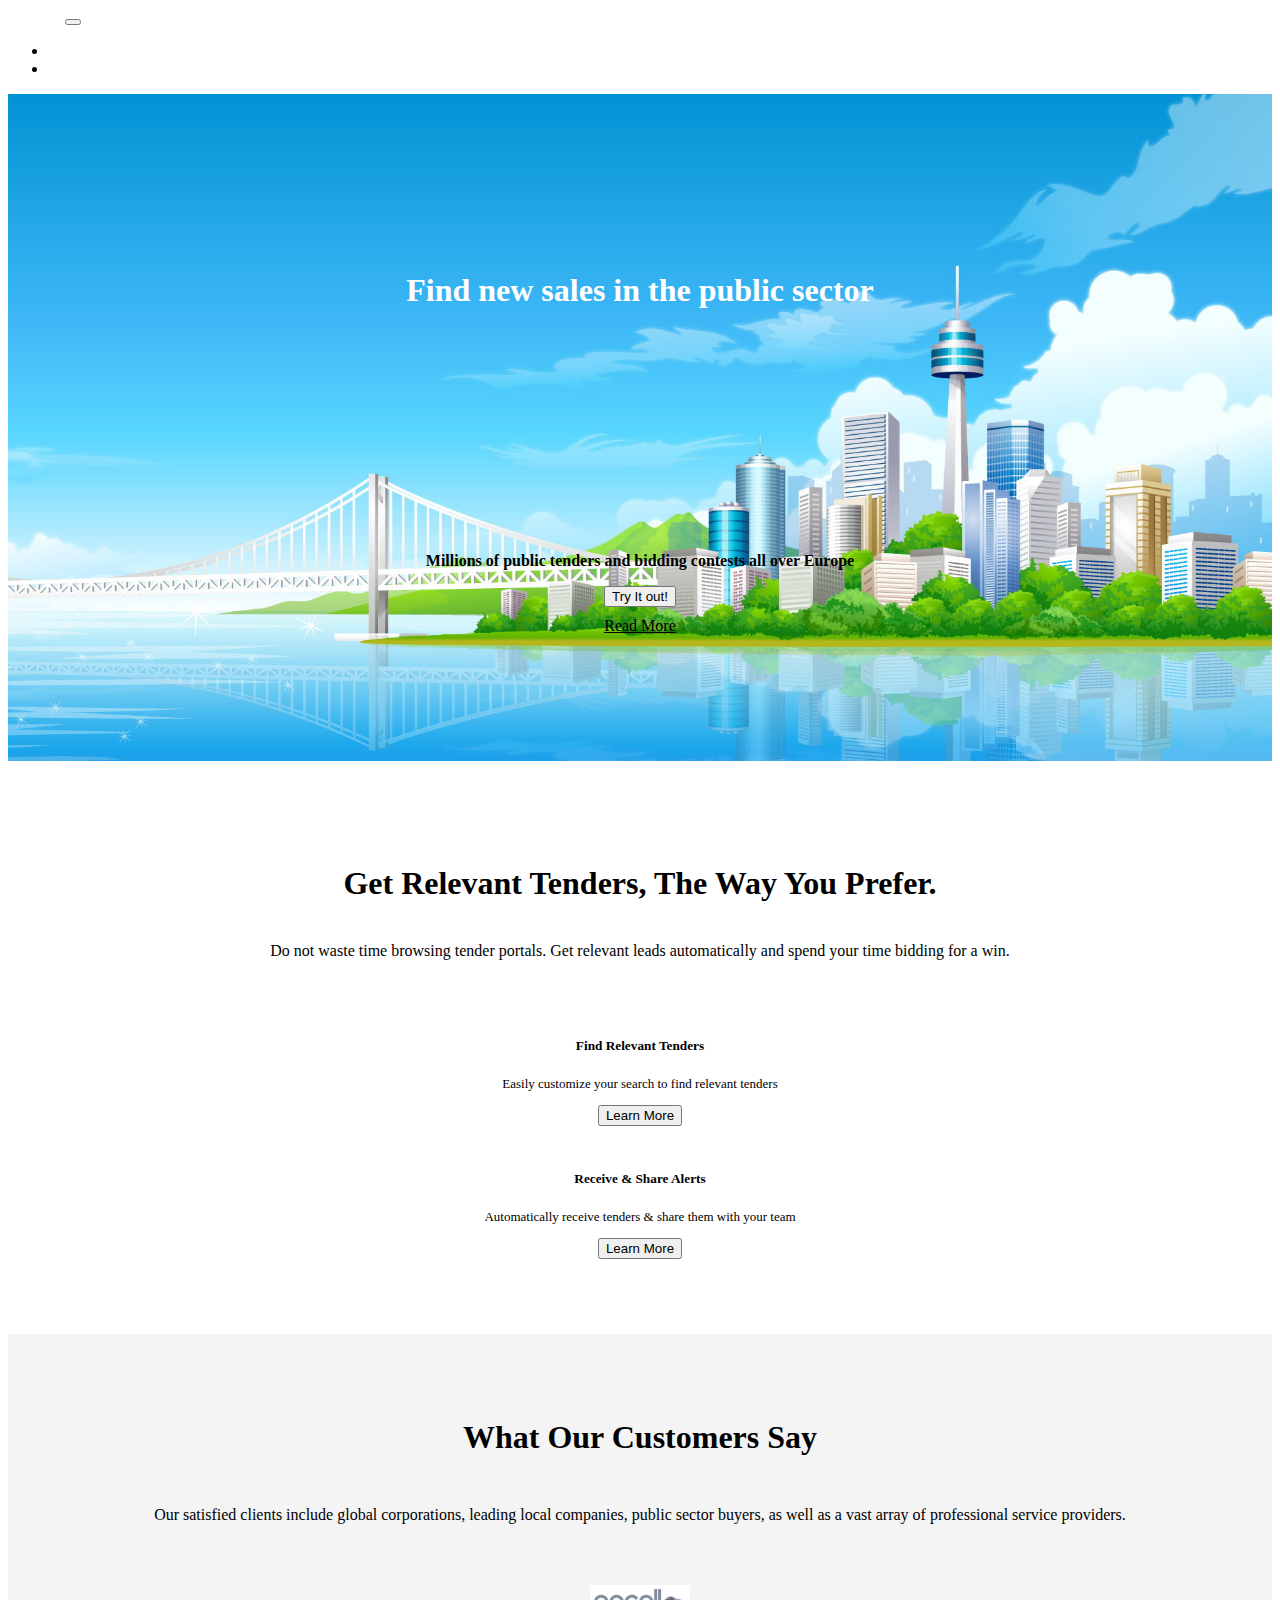
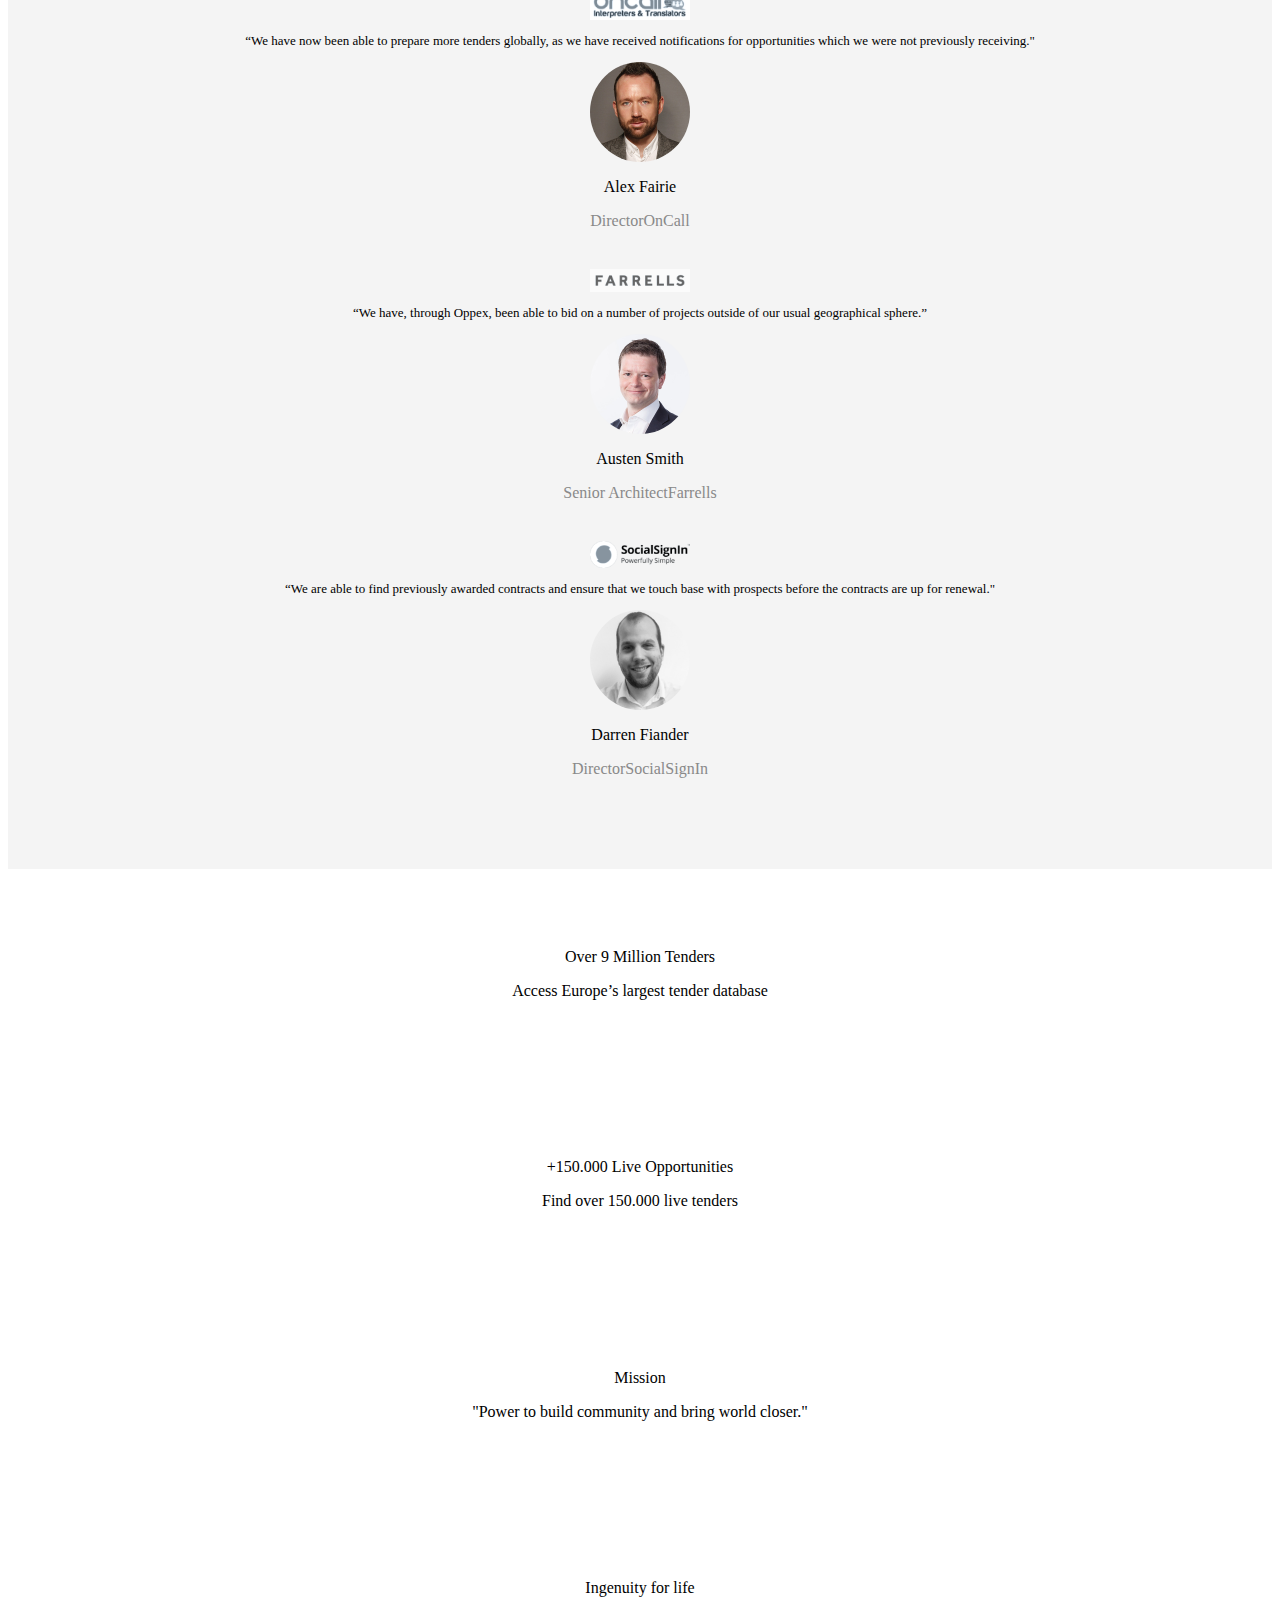
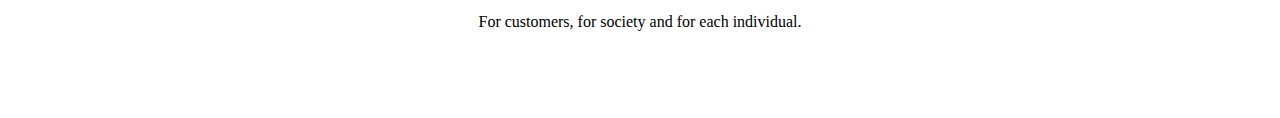
<file: index.html>
<!DOCTYPE html>
<html lang="en">
<head>
    <meta charset="UTF-8">
    <meta http-equiv="X-UA-Compatible" content="IE=edge">
    <meta name="viewport" content="width=device-width, initial-scale=1.0">
    <link rel="stylesheet" href="css/styles.css">
    <link rel="stylesheet" href="https://use.fontawesome.com/releases/v5.7.0/css/all.css" integrity="sha384-lZN37f5QGtY3VHgisS14W3ExzMWZxybE1SJSEsQp9S+oqd12jhcu+A56Ebc1zFSJ" crossorigin="anonymous">
    <link href="https://cdn.jsdelivr.net/npm/bootstrap@5.2.0/dist/css/bootstrap.min.css" rel="stylesheet" integrity="sha384-gH2yIJqKdNHPEq0n4Mqa/HGKIhSkIHeL5AyhkYV8i59U5AR6csBvApHHNl/vI1Bx" crossorigin="anonymous">
    <script src="https://cdn.jsdelivr.net/npm/bootstrap@5.2.0/dist/js/bootstrap.bundle.min.js"
     integrity="sha384-A3rJD856KowSb7dwlZdYEkO39Gagi7vIsF0jrRAoQmDKKtQBHUuLZ9AsSv4jD4Xa" crossorigin="anonymous"></script>
    <title>Public tenders worldwide | Opexx</title>
</head>



<body>

    <nav class="navbar navbar-expand-lg bg-primary">
        <div class="container-fluid">
          <a class="navbar-brand" href="#">OPEXX</a>
          <button class="navbar-toggler" type="button" data-bs-toggle="collapse" data-bs-target="#navbarNav" aria-controls="navbarNav" aria-expanded="false" aria-label="Toggle navigation">
            <span class="navbar-toggler-icon"></span>
          </button>
          <div class="collapse navbar-collapse" id="navbarNav">
            <ul class="navbar-nav">
              <li class="nav-item">
                <a class="nav-link active" aria-current="page" href="search.html">SEARCH</a>
              </li>
              <li class="nav-item">
                <a class="nav-link" href="pricing.html">PRICING</a>
              </li>
            </ul>
          </div>
        </div>
      </nav>


      <div class="container-fluid section1">
        <h1>Find new sales in the public sector</h1>
        <h3>Millions of public tenders and bidding contests all over Europe</h3>

        <div class="link"></div>
            <button class="btn btn-success">Try It out!</button>
            <center><a href="#" >Read More</a></center>
        </div>
        
      </div>


      <div class="container-fluid section2">

        <div class="elements">
            <h1>Get Relevant Tenders, The Way You Prefer.</h1>
            <p style="
    margin: 40px;
">Do not waste time browsing tender portals. Get relevant leads automatically and spend your time bidding for a win.</p>
        </div>
        
        <div class="row">

          <div class="col-md-6 card">
            <i class="fas fa-caret-square-down icon"></i>
              <div class="card-body">
                <h5 class="card-title">Find Relevant Tenders</h5>
                <p class="card-text">Easily customize your search to find relevant tenders</p>
                <button class="btn btn-success">Learn More</a>
              </div>
          </div>


          <div class="col-md-6 card" >
            <i class="far fa-copy icon"></i>
              <div class="card-body">
                <h5 class="card-title">Receive & Share Alerts</h5>
                <p class="card-text">Automatically receive tenders & share them with your team</p>
                <button class="btn btn-success">Learn More</a>
              </div>
          </div>

        </div>


      </div>


      <div class="container-fluid section3">
          <h1>What Our Customers Say</h1>
          <p style="margin: 50px;">Our satisfied clients include global corporations, leading local companies, public sector buyers, as well as a vast array of professional service providers.</p>

        <div class="row">
          <div class="col-md-4 card">
              <img src="images/oncall-logo.png" class="card-img-top" alt="...">
              <div class="card-body">
                <p class="card-text">“We have now been able to prepare more tenders globally, as we have received notifications for opportunities which we were not previously receiving."</p>
                <img src="images/alex_fairie.jpg" alt="" srcset="" style="border-radius: 50px;">
                <p>Alex Fairie</p>
                <p style="color: #898989;">DirectorOnCall</p>
            </div>
          </div>

          <div class="col-md-4 card">
              <img src="images/farrells-logo.png" class="card-img-top" alt="...">
              <div class="card-body">
                <p class="card-text">“We have, through Oppex, been able to bid on a number of projects outside of our usual geographical sphere.”</p>
                <img src="images/austen_smith.jpg" alt="" srcset="" style="border-radius: 50px;">
                <p>Austen Smith</p>
                <p style="color: #898989;">Senior ArchitectFarrells</p>
            </div>
          </div>

          <div class="col-md-4 card">
              <img src="images/socialsignin-logo.png" class="card-img-top" alt="...">
              <div class="card-body">
                <p class="card-text">“We are able to find previously awarded contracts and ensure that we touch base with prospects before the contracts are up for renewal."</p>
                <img src="images/darren_fiander.jpg" alt="" srcset="" style="border-radius: 50px;">
                <p>Darren Fiander</p>
                <p style="color: #898989;">DirectorSocialSignIn</p>
            </div>
          </div>

        </div>

      </div>


      <div class="container-fluid section4">

        <div class="row">

          <div class="col-md-3">
            <i class="fa fa-database icon"></i>
            <p>Over 9 Million Tenders</p>
            <p>Access Europe’s largest tender database</p>
          </div>

          <div class="col-md-3">
            <i class="fa fa-scroll icon"></i>
            <p>
              +150.000 Live Opportunities</p>
              <p>Find over 150.000 live tenders</p>
          </div>
          
          <div class="col-md-3">
            <i class="fa fa-globe icon"></i>

            <p>Mission</p>
            <p>"Power to build community and bring world closer."</p>
          </div>

          <div class="col-md-3">
            <i class="fa fa-industry icon"></i>
            <p>Ingenuity for life</p>
            <p>For customers, for society and for each individual.</p>
          </div>

        </div>

      </div>
    
</body>


</html>
</file>
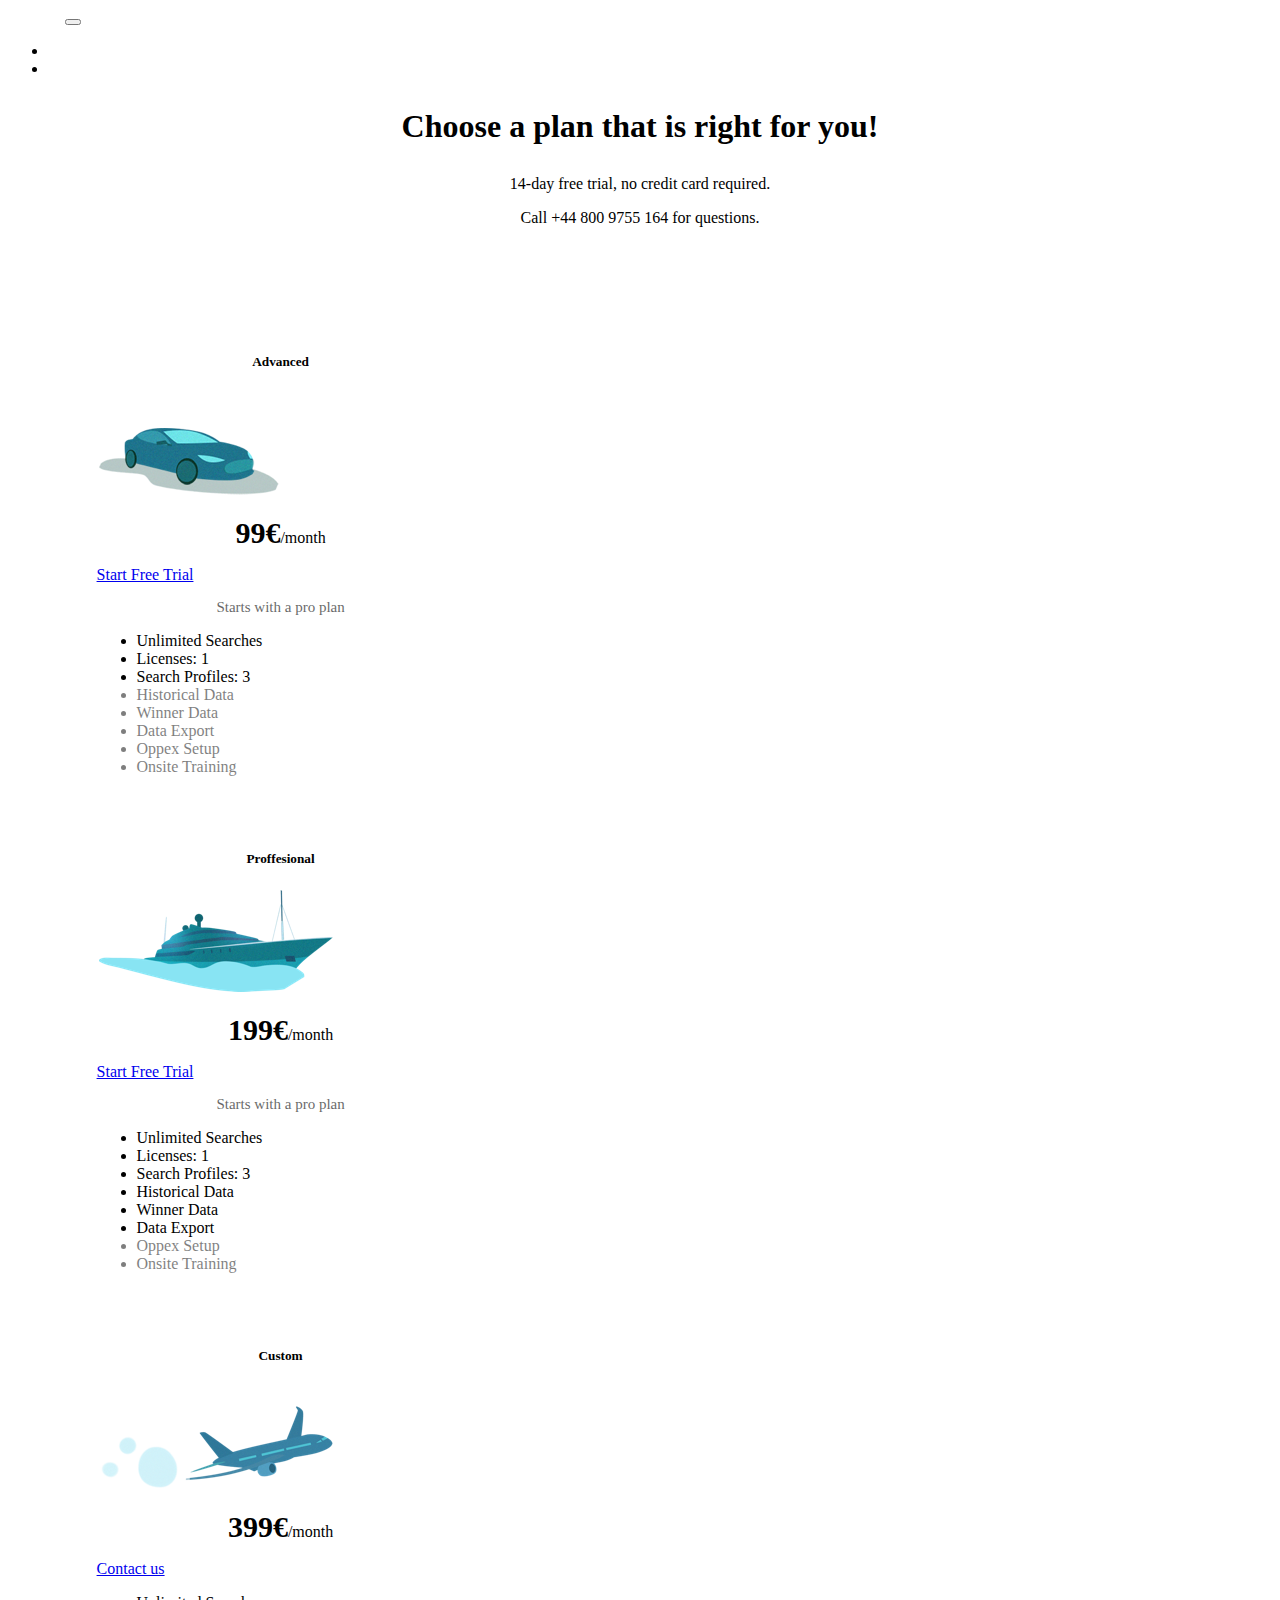
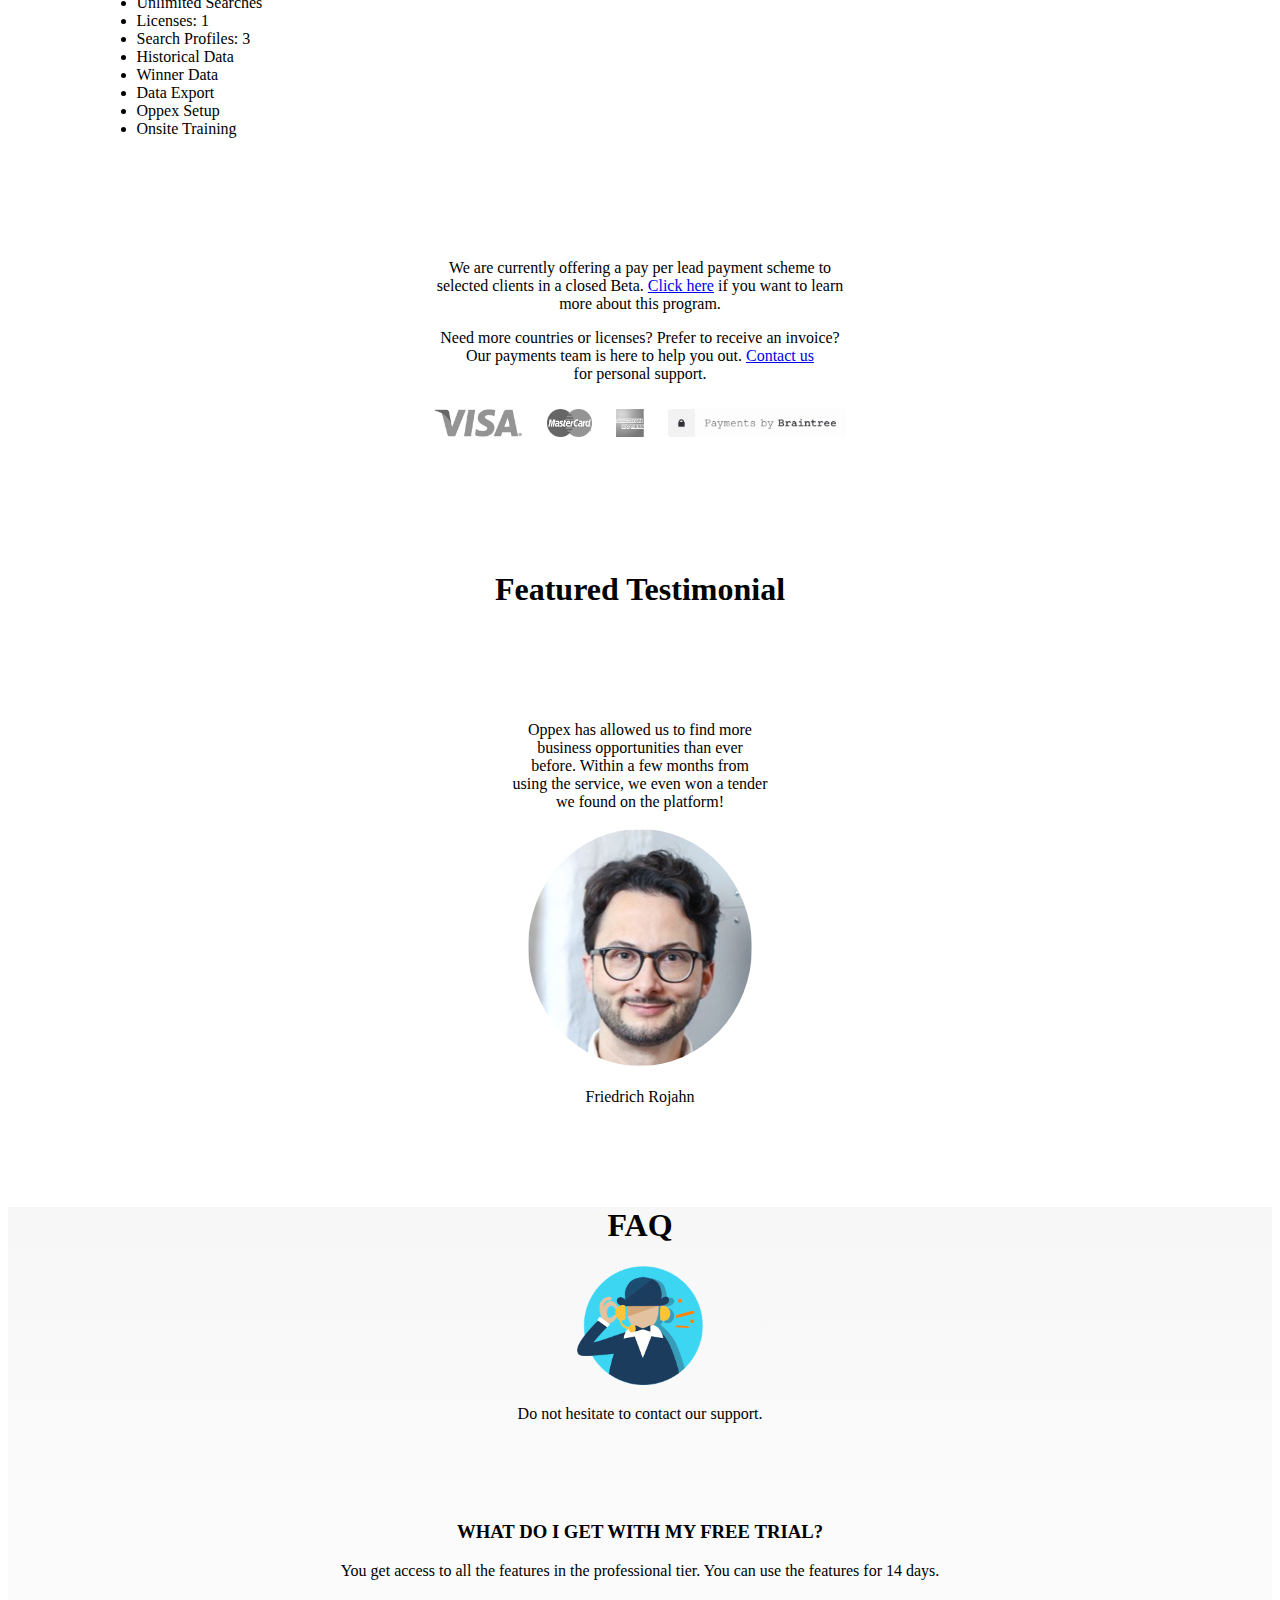
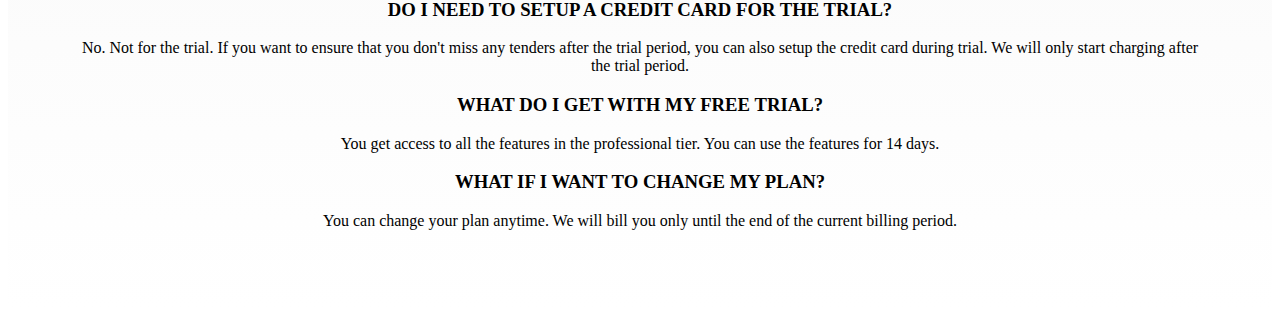
<file: pricing.html>
<!DOCTYPE html>
<html lang="en">
<head>
    <meta charset="UTF-8">
    <meta http-equiv="X-UA-Compatible" content="IE=edge">
    <meta name="viewport" content="width=device-width, initial-scale=1.0">
    <!-- CSS only -->
    <link href="https://cdn.jsdelivr.net/npm/bootstrap@5.2.0/dist/css/bootstrap.min.css" rel="stylesheet" integrity="sha384-gH2yIJqKdNHPEq0n4Mqa/HGKIhSkIHeL5AyhkYV8i59U5AR6csBvApHHNl/vI1Bx" crossorigin="anonymous">
    <!-- JavaScript Bundle with Popper -->
    <script src="https://cdn.jsdelivr.net/npm/bootstrap@5.2.0/dist/js/bootstrap.bundle.min.js" integrity="sha384-A3rJD856KowSb7dwlZdYEkO39Gagi7vIsF0jrRAoQmDKKtQBHUuLZ9AsSv4jD4Xa" crossorigin="anonymous"></script>
    <link rel="stylesheet" href="css/pricing.css">
    <title>Plans & pricing | OPEXX</title>
</head>
<body>

        <nav class="navbar navbar-expand-lg bg-primary">
        <div class="container-fluid">
        <a class="navbar-brand" href="#">OPEXX</a>
        <button class="navbar-toggler" type="button" data-bs-toggle="collapse" data-bs-target="#navbarNav" aria-controls="navbarNav" aria-expanded="false" aria-label="Toggle navigation">
            <span class="navbar-toggler-icon"></span>
        </button>
        <div class="collapse navbar-collapse" id="navbarNav">
            <ul class="navbar-nav">
            <li class="nav-item">
                <a class="nav-link active" aria-current="page" href="search.html">SEARCH</a>
            </li>
            <li class="nav-item">
                <a class="nav-link" href="pricing.html">PRICING</a>
            </li>
            </ul>
        </div>
        </div>
    </nav>

    <div class="container section1">
        <h1>Choose a plan that is right for you!</h1>
        <p>14-day free trial, no credit card required.</p>
        <p>Call +44 800 9755 164 for questions.</p>
        <div class="row">
            
            <div class="col-md-4 card" style="width: 23rem;">
                    <h5 class="card-title">Advanced</h5>
                    <img src="images/card_car.png" class="card-img-top" alt="...">

                    <div class="card-body">
                      <p class="card-text"><b>99€</b>/month</p>
                      <a href="#" class="btn btn-success">Start Free Trial</a>
                      <p class="card-text" style="    font-size: 15px;
                      opacity: 0.6;">Starts with a pro plan</p>
                      <ul>
                        <li>Unlimited Searches</li> 
                        <li> Licenses: 1</li>
                        <li> Search Profiles: 3</li>
                        <li style="opacity: 50%;"> Historical Data</li>
                        <li style="opacity: 50%;">Winner Data</li>
                        <li style="opacity: 50%;">Data Export</li>
                        <li style="opacity: 50%;">Oppex Setup</li>
                        <li style="opacity: 50%;">Onsite Training</li>              
                      </ul>
                    </div>

            </div>

            <div class="col-md-4 card" style="width: 23rem;">
                <h5 class="card-title">Proffesional</h5>
                    <img src="images/boat.png" class="card-img-top" alt="...">
                    <div class="card-body">
                      <p class="card-text"><b>199€</b>/month</p>
                      <a href="#" class="btn btn-success">Start Free Trial</a>
                      <p class="card-text" style="    font-size: 15px;
                      opacity: 0.6;">Starts with a pro plan</p>
                      <ul>
                        <li>Unlimited Searches</li> 
                        <li> Licenses: 1</li>
                        <li> Search Profiles: 3</li>
                        <li> Historical Data</li>
                        <li>Winner Data</li>
                        <li>Data Export</li>
                        <li style="opacity: 50%;">Oppex Setup</li>
                        <li style="opacity: 50%;">Onsite Training</li>    
                      </ul>
                </div>
            </div>

            <div class="col-md-4 card" style="width: 23rem;">
                <h5 class="card-title">Custom</h5>
                    <img src="images/plane.png" class="card-img-top" alt="...">

                    <div class="card-body">
                      <p class="card-text"><b>399€</b>/month</p>
                      <a href="#" class="btn btn-light">Contact us</a>
                      <ul>
                        <li>Unlimited Searches</li> 
                        <li> Licenses: 1</li>
                        <li> Search Profiles: 3</li>
                        <li> Historical Data</li>
                        <li>Winner Data</li>
                        <li>Data Export</li>
                        <li>Oppex Setup</li>
                        <li>Onsite Training</li>    
                      </ul>
                    </div>

            </div>


        </div>


        <p>We are currently offering a pay per lead payment scheme to<br>
            selected clients in a closed Beta. <span class="text-blue"><a href="#">Click here</a></span> if you want to learn<br>
            more about this program.
        </p>
        <p>
            Need more countries or licenses? Prefer to receive an invoice?<br>
            Our payments team is here to help you out. <span class="text-blue"><a href="#">Contact us</a></span><br>
            for personal support.
        </p>

                <div class="container section-img">
                    <img src="images/visa.jpg" alt="" srcset="" style="    height: 28px;
                    margin: 10px;">
                    <img src="images/mastercard.jpg" alt="" srcset="" style="    height: 28px;
                    margin: 10px;">
                    <img src="images/american-express.jpg" alt="" srcset="" style="    height: 28px;
                    margin: 10px;">
                    <img src="images/braintree-badge.jpg" alt="" srcset="" style="    height: 28px;
                    margin: 10px;">
                </div>
    </div>
    

    <div class="container-fluid section2">
        <div class="row">
            <h1 style="margin-bottom:1%;margin-top: 5%;
            margin-bottom: 10% ;">Featured Testimonial</h1>
            <div class="col">
                <p style="margin-top: 10px">Oppex has allowed us to find more<br>
                    business opportunities than ever<br>
                    before. Within a few months from<br>
                    using the service, we even won a tender<br>
                    we found on the platform!</p>
            </div>
            <div class="col">
                <img src="images/friedrich_rojahn.jpg" alt="" srcset="">
                <p>Friedrich Rojahn</p>
            </div>
        </div>
    </div>


    <div class="container-fluid section3">
        <h1>FAQ</h1>
        <img src="images/bidding-icon-380x360.png" alt="" srcset="" style="width: 10%;">
        <p>Do not hesitate to contact our support.</p>

        <div class="row">

            <div class="col-md-6">
                <h3>WHAT DO I GET WITH MY FREE TRIAL?</h3>
                <p>You get access to all the features in the professional tier. You can use the features for 14 days.</p>
            </div>

            <div class="col-md-6">
                <h3>DO I NEED TO SETUP A CREDIT CARD FOR THE TRIAL?</h3>
                <p>No. Not for the trial. If you want to ensure that you don't miss any tenders after the trial period, you can also setup the credit card during trial. We will only start charging after the trial period.</p>
            </div>

            <div class="col-md-6">
                <h3>WHAT DO I GET WITH MY FREE TRIAL?</h3>
                <p>You get access to all the features in the professional tier. You can use the features for 14 days.</p>
            </div>
            
            <div class="col-md-6">
                <h3>WHAT IF I WANT TO CHANGE MY PLAN?</h3>
                <p>You can change your plan anytime. We will bill you only until the end of the current billing period.</p>
            </div>

        </div>


    </div>

</body>
</html>
</file>
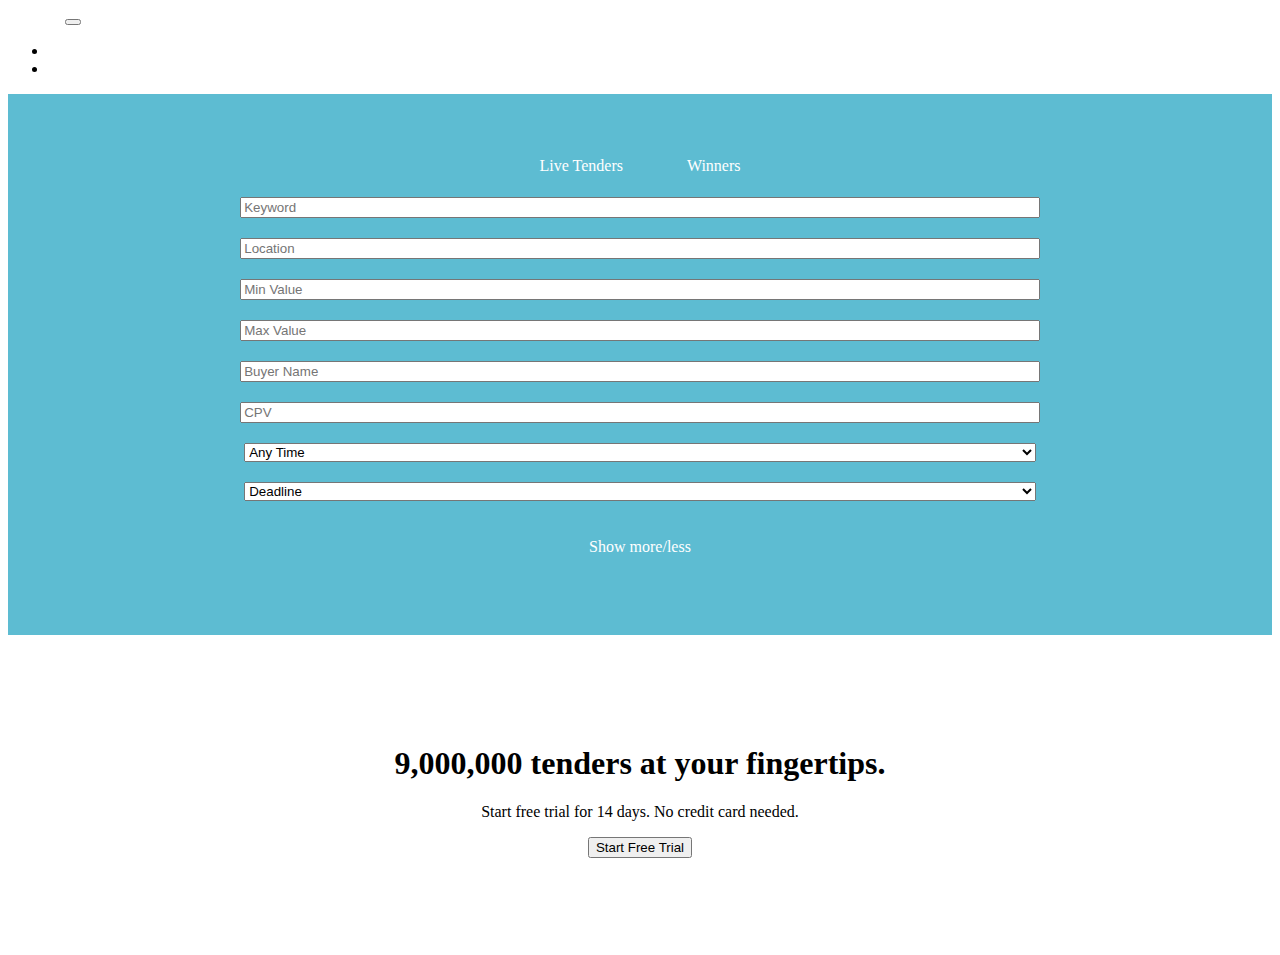
<file: search.html>
<!DOCTYPE html>
<html lang="en">
<head>
    <meta charset="UTF-8">
    <meta http-equiv="X-UA-Compatible" content="IE=edge">
    <meta name="viewport" content="width=device-width, initial-scale=1.0">
    <link rel="stylesheet" href="css/search.css">
    <link rel="stylesheet" href="https://use.fontawesome.com/releases/v5.7.0/css/all.css" integrity="sha384-lZN37f5QGtY3VHgisS14W3ExzMWZxybE1SJSEsQp9S+oqd12jhcu+A56Ebc1zFSJ" crossorigin="anonymous">
    <link href="https://cdn.jsdelivr.net/npm/bootstrap@5.2.0/dist/css/bootstrap.min.css" rel="stylesheet" integrity="sha384-gH2yIJqKdNHPEq0n4Mqa/HGKIhSkIHeL5AyhkYV8i59U5AR6csBvApHHNl/vI1Bx" crossorigin="anonymous">
    <script src="https://cdn.jsdelivr.net/npm/bootstrap@5.2.0/dist/js/bootstrap.bundle.min.js"
     integrity="sha384-A3rJD856KowSb7dwlZdYEkO39Gagi7vIsF0jrRAoQmDKKtQBHUuLZ9AsSv4jD4Xa" crossorigin="anonymous"></script>
     <script src="https://code.jquery.com/jquery-3.5.1.slim.min.js" integrity="sha384-DfXdz2htPH0lsSSs5nCTpuj/zy4C+OGpamoFVy38MVBnE+IbbVYUew+OrCXaRkfj" crossorigin="anonymous"></script>
    <script src="https://cdn.jsdelivr.net/npm/bootstrap@4.5.3/dist/js/bootstrap.bundle.min.js" integrity="sha384-ho+j7jyWK8fNQe+A12Hb8AhRq26LrZ/JpcUGGOn+Y7RsweNrtN/tE3MoK7ZeZDyx" crossorigin="anonymous"></script>
    <script src="https://cdn.jsdelivr.net/npm/bootstrap@5.2.0/dist/js/bootstrap.bundle.min.js" integrity="sha384-A3rJD856KowSb7dwlZdYEkO39Gagi7vIsF0jrRAoQmDKKtQBHUuLZ9AsSv4jD4Xa" crossorigin="anonymous"></script>
    <title>Search engine for public tenders worldwide | OPEXX</title>
</head>
<body>


    <nav class="navbar navbar-expand-lg bg-primary">
        <div class="container-fluid">
          <a class="navbar-brand" href="#">OPEXX</a>
          <button class="navbar-toggler" type="button" data-bs-toggle="collapse" data-bs-target="#navbarNav" aria-controls="navbarNav" aria-expanded="false" aria-label="Toggle navigation">
            <span class="navbar-toggler-icon"></span>
          </button>
          <div class="collapse navbar-collapse" id="navbarNav">
            <ul class="navbar-nav">
              <li class="nav-item">
                <a class="nav-link active" aria-current="page" href="search.html">SEARCH</a>
              </li>
              <li class="nav-item">
                <a class="nav-link" href="#">PRICING</a>
              </li>
            </ul>
          </div>
        </div>
      </nav>


      <div class="container-fluid form">

            <div class="links">
                <a href="">Live Tenders </a>
                <a href="winners.html">  Winners</a>
            </div>

          <div class="collapse" id="collapseExample">
              <div class="container">
                <div class="row">

                  <div class="col-md-6">
                    <input type="text" class="form-control" placeholder="Keyword">
                  </div>

                  <div class="col-md-6">
                    <input type="text" class="form-control" placeholder="Location">
                  </div>

                  <div class="col-md-6">
                    <input type="text" class="form-control" placeholder="Min Value">
                  </div>

                  <div class="col-md-6">
                    <input type="text" class="form-control" placeholder="Max Value">
                  </div>

                  <div class="col-md-6">
                    <input type="text" class="form-control" placeholder="Buyer Name">
                  </div>

                  <div class="col-md-6">
                    <input type="text" class="form-control" placeholder="CPV">
                  </div>

                  <div class="col-md-6">
                    <select class="form-control">
                      <option  disabled>Published</option>
                      <option selected>Any Time</option>
                      <option >Today</option>
                      <option>Within last 7 days</option>
                      <option>Within last 30 days</option>
                      <option>Custom Range</option>
                    </select>
                    
                  </div>

                  <div class="col-md-6">
                    <select class="form-control">
                      <option  selected disabled>Deadline</option>
                      <option >Any Time</option>
                      <option>In the future</option>
                      <option>Today</option>
                      <option>Within last 7 days</option>
                      <option>Within last 30 days</option>
                      <option>Custom Range</option>
                    </select>
                  </div>

                </div>
              </div>
          </div>
        
          <p>
            <a data-toggle="collapse" href="#collapseExample" role="button" aria-expanded="false" aria-controls="collapseExample" style="color: white;text-decoration:none">
              Show more/less
            </a>
          </p>

      </div>

      <div class="container section1">
        <h1>9,000,000 tenders at your fingertips.</h1>
        <p>Start free trial for 14 days. No credit card needed.</p>
        <button class="btn btn-success">Start Free Trial</button>
      </div>

      
</body>
</html>
</file>
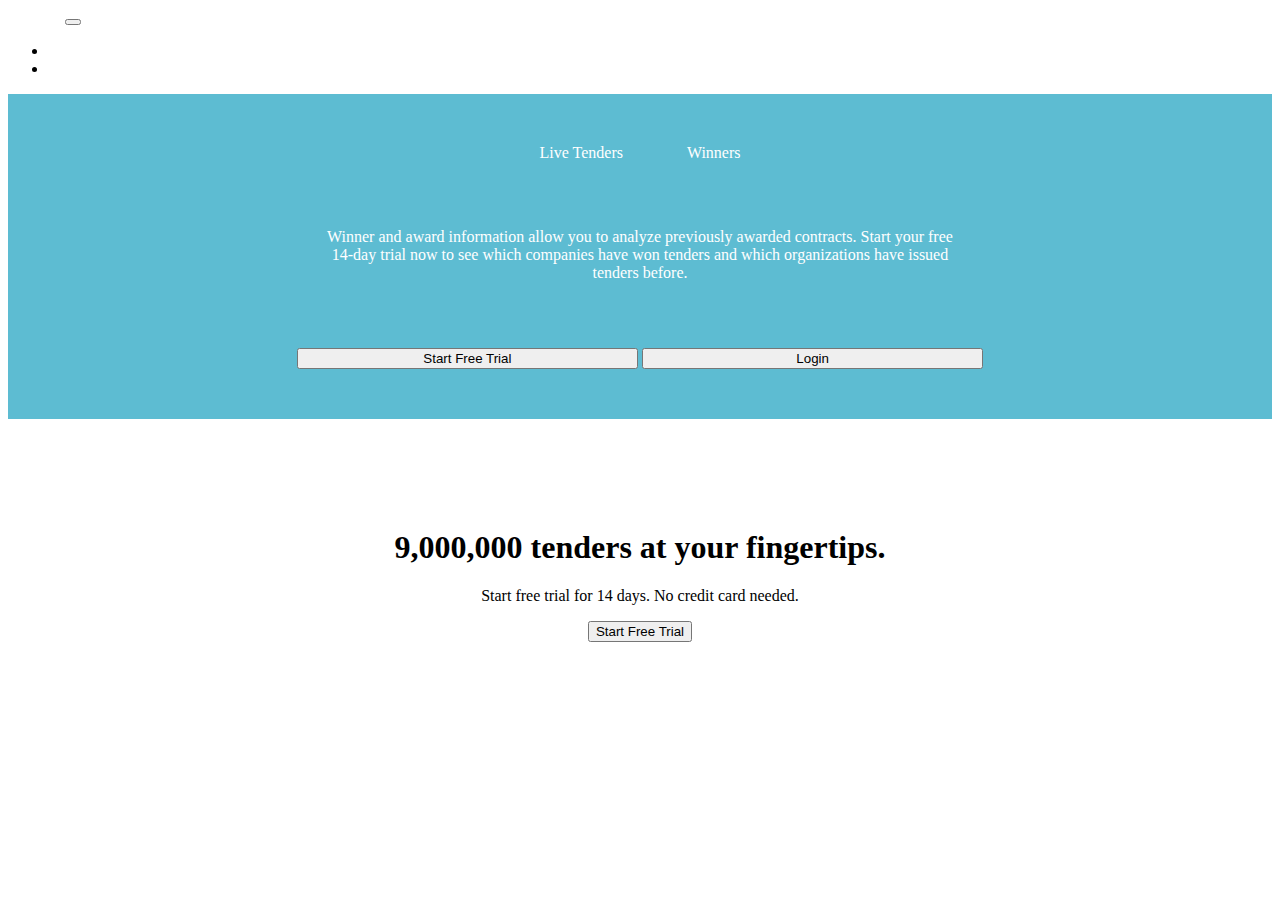
<file: winners.html>
<!DOCTYPE html>
<html lang="en">
<head>
    <meta charset="UTF-8">
    <meta http-equiv="X-UA-Compatible" content="IE=edge">
    <meta name="viewport" content="width=device-width, initial-scale=1.0">
    <link rel="stylesheet" href="css/search.css">
    <link rel="stylesheet" href="https://use.fontawesome.com/releases/v5.7.0/css/all.css" integrity="sha384-lZN37f5QGtY3VHgisS14W3ExzMWZxybE1SJSEsQp9S+oqd12jhcu+A56Ebc1zFSJ" crossorigin="anonymous">
    <link href="https://cdn.jsdelivr.net/npm/bootstrap@5.2.0/dist/css/bootstrap.min.css" rel="stylesheet" integrity="sha384-gH2yIJqKdNHPEq0n4Mqa/HGKIhSkIHeL5AyhkYV8i59U5AR6csBvApHHNl/vI1Bx" crossorigin="anonymous">
    <script src="https://cdn.jsdelivr.net/npm/bootstrap@5.2.0/dist/js/bootstrap.bundle.min.js"
     integrity="sha384-A3rJD856KowSb7dwlZdYEkO39Gagi7vIsF0jrRAoQmDKKtQBHUuLZ9AsSv4jD4Xa" crossorigin="anonymous"></script>
     <script src="https://code.jquery.com/jquery-3.5.1.slim.min.js" integrity="sha384-DfXdz2htPH0lsSSs5nCTpuj/zy4C+OGpamoFVy38MVBnE+IbbVYUew+OrCXaRkfj" crossorigin="anonymous"></script>
    <script src="https://cdn.jsdelivr.net/npm/bootstrap@4.5.3/dist/js/bootstrap.bundle.min.js" integrity="sha384-ho+j7jyWK8fNQe+A12Hb8AhRq26LrZ/JpcUGGOn+Y7RsweNrtN/tE3MoK7ZeZDyx" crossorigin="anonymous"></script>
    <script src="https://cdn.jsdelivr.net/npm/bootstrap@5.2.0/dist/js/bootstrap.bundle.min.js" integrity="sha384-A3rJD856KowSb7dwlZdYEkO39Gagi7vIsF0jrRAoQmDKKtQBHUuLZ9AsSv4jD4Xa" crossorigin="anonymous"></script>
    <title>Search engine for public tenders worldwide | OPEXX</title>
</head>
<body>


    <nav class="navbar navbar-expand-lg bg-primary">
        <div class="container-fluid">
          <a class="navbar-brand" href="#">OPEXX</a>
          <button class="navbar-toggler" type="button" data-bs-toggle="collapse" data-bs-target="#navbarNav" aria-controls="navbarNav" aria-expanded="false" aria-label="Toggle navigation">
            <span class="navbar-toggler-icon"></span>
          </button>
          <div class="collapse navbar-collapse" id="navbarNav">
            <ul class="navbar-nav">
              <li class="nav-item">
                <a class="nav-link active" aria-current="page" href="search.html">SEARCH</a>
              </li>
              <li class="nav-item">
                <a class="nav-link" href="#">PRICING</a>
              </li>
            </ul>
          </div>
        </div>
      </nav>


      <div class="container-fluid form section">

        <div class="links">
            <a href="">Live Tenders </a>
            <a href="winners.html">  Winners</a>
        </div>

            <div class="section">
                <p style="color: white">Winner and award information allow you to analyze previously awarded contracts. Start your free<br>
                    14-day trial now to see which companies have won tenders and which organizations have issued<br>
                    tenders before.</p>
                    
            </div>

            <button class="btn btn-success btn-win">Start Free Trial</button>
            <button class="btn btn-light btn-win">Login</button>
      </div>

      <div class="container section1">
        <h1>9,000,000 tenders at your fingertips.</h1>
        <p>Start free trial for 14 days. No credit card needed.</p>
        <button class="btn btn-success">Start Free Trial</button>
      </div>

      
</body>
</html>
</file>
<file: css/styles.css>
.navbar a{
    color: white !important;
}
.section1{
    background: url(../images/Fantasy-City.jpg);
    height:auto;
    background-size: cover;
    padding: 10%;
}
.section1 h1{
    text-align: center;
    color: white;
    padding: 3%;
}
.section1 h3{
    text-align: center;
    color: black;
    font-size: 1rem !important;
    margin-top: 21%;
}
.section2{
    padding: 5%;
}
.btn{
    display: block !important;
    margin: auto !important;
}
.elements{
    display: block;
    margin: auto;
    margin-top: 40px;
    margin-bottom: 45px;
}
center{
    margin-top: 1%;
}
center a {
    color: black;
}
.elements{
    text-align: center;
}
#hr
 {
    background-color: black;
    color: black;
    -webkit-transform: rotate(90deg);
    position: absolute;
 }
.card{
    text-align: center;
}
.btn{
    width: auto;
}
.card{
    border: none !important;
    padding: 1%;
}
.icon{
    position: inherit;
    font-size: 70px;
    margin: auto;
    color: #2571ce;
    padding-bottom: 20px;
}
.section3{
    text-align: center;
    background-color: #f4f4f4;
    padding: 5%;
}
.section3 img {
    width: 100px;
    display: block;
    margin: auto;
}
.card-text{
    font-size: 13px;
}
.section4{
    text-align: center;
}
.col-md-3{
    padding: 5%;
}
.section3 .card{
    background-color: #f4f4f4;
}
</file>
<file: css/pricing.css>
.navbar a{
    color: white !important;
}
.row{
    padding: 5%;
}
.card{
    padding: 1%;
}
.section-img{
    text-align: center;
}
.card-title{
    text-align: center;
}
.card-text{
    text-align: center;
}
b{
    font-size: 30px;
}
.section1 h1{
    margin: 30px;
}
.btn{
    width: 100%;
}
.section1 h1,p{
    text-align: center;
}
.card{
    margin: 14px;
}
.section3{
    text-align: center;
    background:linear-gradient(#f7f7f7,white)
}
.section2 {
    text-align: center;
   background-color: linear-gradient(#f7f7f7,white)
}
.col img{
    border: 2px solid white;
    border-radius: 50%;
}
</file>
<file: css/search.css>
.form{
    text-align: center;
    padding: 5%;
    background: #5DBCD2;
}
.links a{
    color: white ;
    text-decoration: none;
    margin: 30px;
}
.navbar-brand{
    color: white !important;
}
.nav-link{
    color: white !important;
}
.form-control{
    display: inline !important;
    width: auto !important;
}
.section1{
    text-align: center;
    padding: 7%;
}
.row{
    padding: 1%;
}
.form-control{
    margin: 10px;
    width: 71% !important;
}
.section{
    padding: 50px 0 50px 0;
}
.btn-win{
    width: 27%;
}
@media screen and (max-width:674px) {
    .btn-win{
        width:auto;
    }
}
</file>
